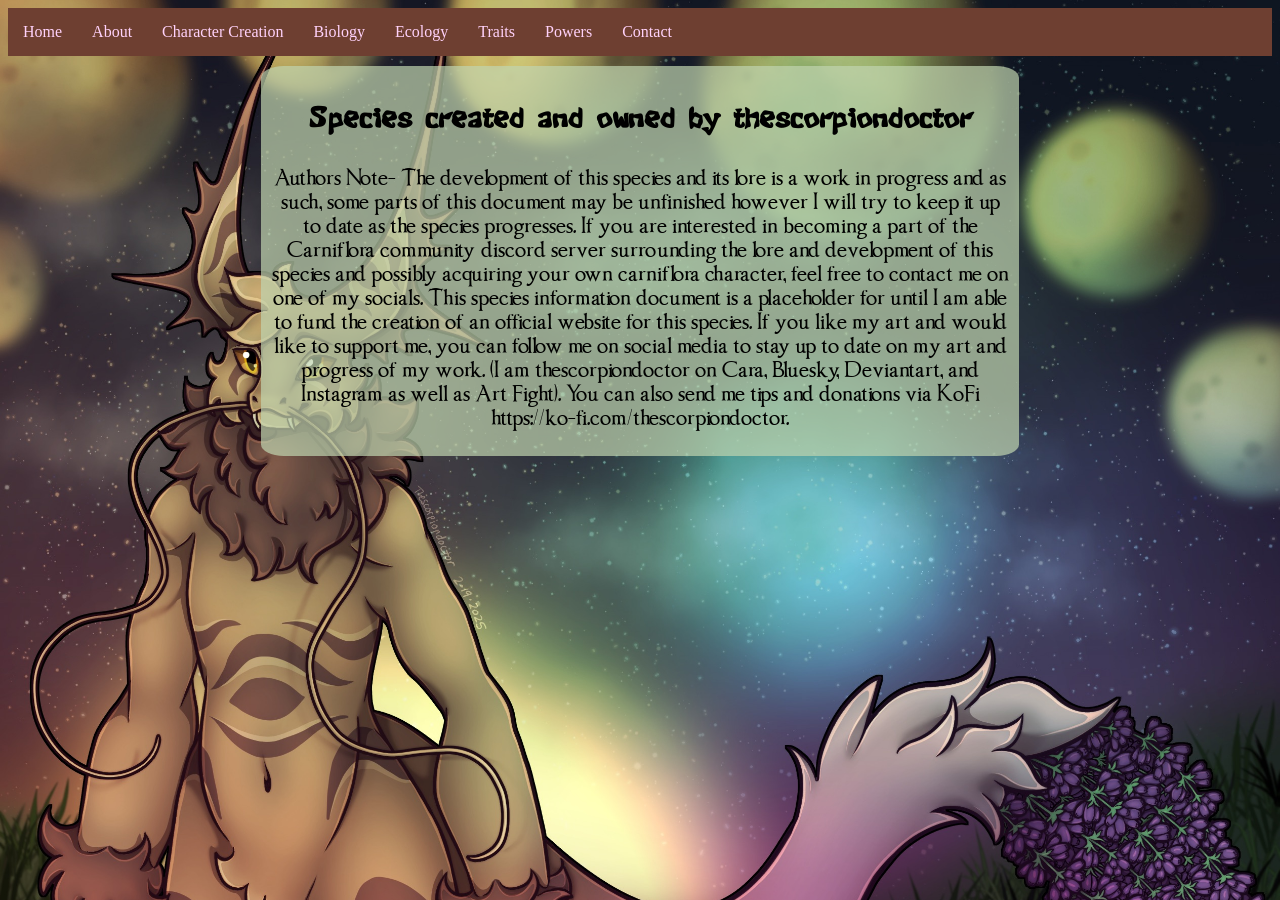
<file: index.html>
<!DOCTYPE html>
<html lang="en">
<head>
    <meta charset="UTF-8">
    <meta name="viewport" content="width=device-width, initial-scale=1.0">
    <title>Carniflora</title>
    <link rel="stylesheet" href="style.css">
</head>
<body>
    <nav class="navbar">
        
        <ul>
            <li><a href="index.html">Home</a></li>
            <li><a href="about.html">About</a></li>
            <li><a href="character_creation.html">Character Creation</a></li>
            <li><a href="biology.html">Biology</a></li>
            <li><a href="ecology.html">Ecology</a></li>
            <li><a href="traits.html">Traits</a></li>
            <li><a href="powers.html">Powers</a></li>
            <li><a href="contact.html">Contact</a></li>
        </ul>
        
    
    </nav>
    <main class="info">
        <h2>Species created and owned by thescorpiondoctor</h2>
        <p>Authors Note- The development of this species and its lore is a work in progress and as such, some parts of this document may be unfinished however I will try to keep it up to date as the species progresses. If you are interested in becoming a part of the Carniflora community discord server surrounding the lore and development of this species and possibly acquiring your own carniflora character, feel free to contact me on one of my socials. This species information document is a placeholder for until I am able to fund the creation of an official website for this species. If you like my art and would like to support me, you can follow me on social media to stay up to date on my art and progress of my work. (I am thescorpiondoctor on Cara, Bluesky, Deviantart, and Instagram as well as Art Fight). You can also send me tips and donations via KoFi https://ko-fi.com/thescorpiondoctor.</p>
    </main>
</body>
</html>
</file>
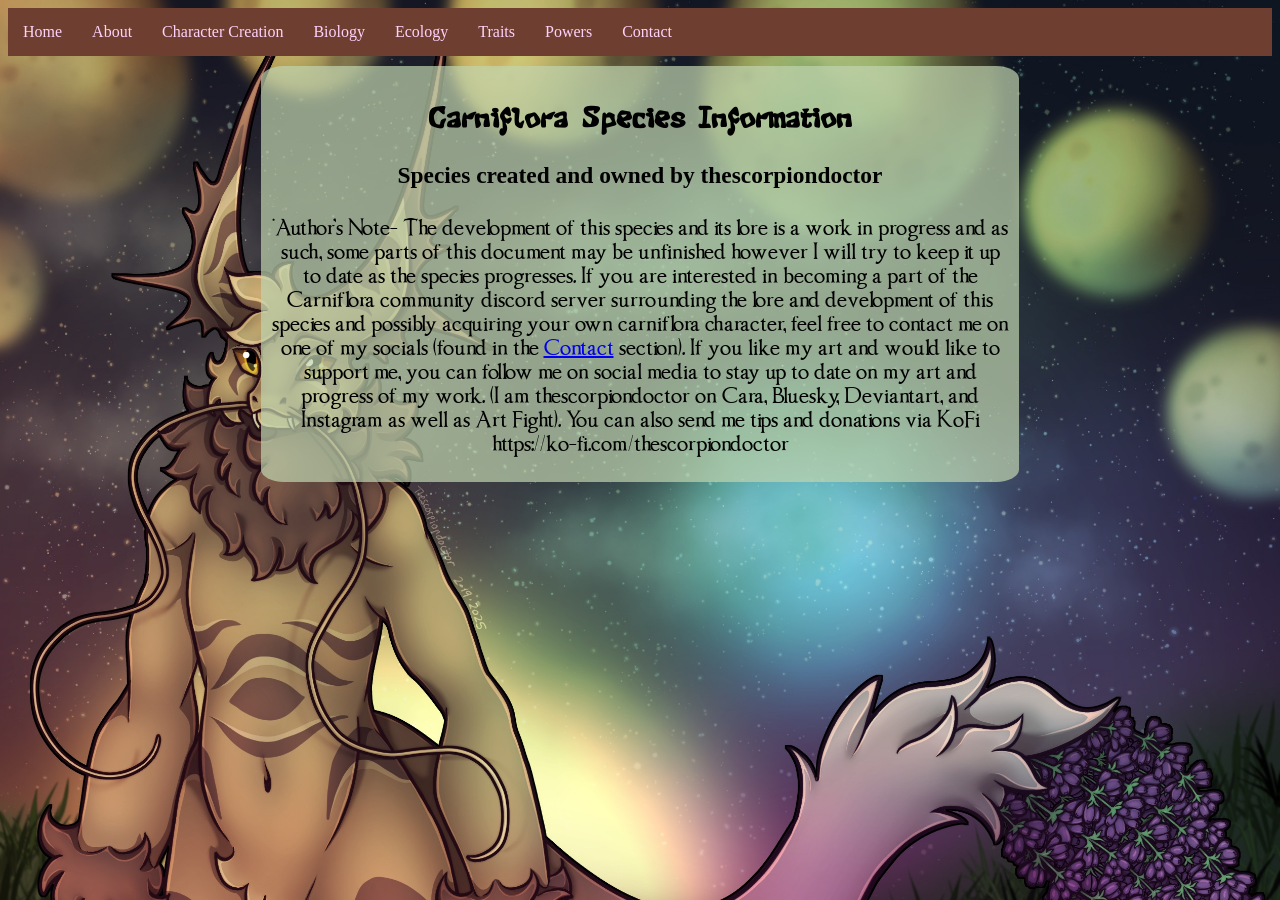
<file: about.html>
<!DOCTYPE html>
<html lang="en">
<head>
    <meta charset="UTF-8">
    <meta name="viewport" content="width=device-width, initial-scale=1.0">
    <title>Carniflora</title>
    <link rel="stylesheet" href="style.css">
</head>
<body>
    <nav class="navbar">
        <ul>
            <li><a href="index.html">Home</a></li>
            <li><a href="about.html">About</a></li>
            <li><a href="character_creation.html">Character Creation</a></li>
            <li><a href="biology.html">Biology</a></li>
            <li><a href="ecology.html">Ecology</a></li>
            <li><a href="traits.html">Traits</a></li>
            <li><a href="powers.html">Powers</a></li>
            <li><a href="contact.html">Contact</a></li>
        </ul>
    </nav>
    <main class="info">
        <h2>Carniflora Species Information
            <h3>Species created and owned by thescorpiondoctor</h3>
        </h2>
        <p>*Author’s Note- The development of this species and its lore is a work in progress and as such, some parts of this document may be unfinished however I will try to keep it up to date as the species progresses. If you are interested in becoming a part of the Carniflora community discord server surrounding the lore and development of this species and possibly acquiring your own carniflora character, feel free to contact me on one of my socials (found in the <a href="contact.html">Contact</a> section). If you like my art and would like to support me, you can follow me on social media to stay up to date on my art and progress of my work. (I am thescorpiondoctor on Cara, Bluesky, Deviantart, and Instagram as well as Art Fight). You can also send me tips and donations via KoFi https://ko-fi.com/thescorpiondoctor </p>
    </main>
</body>
</html>
</file>
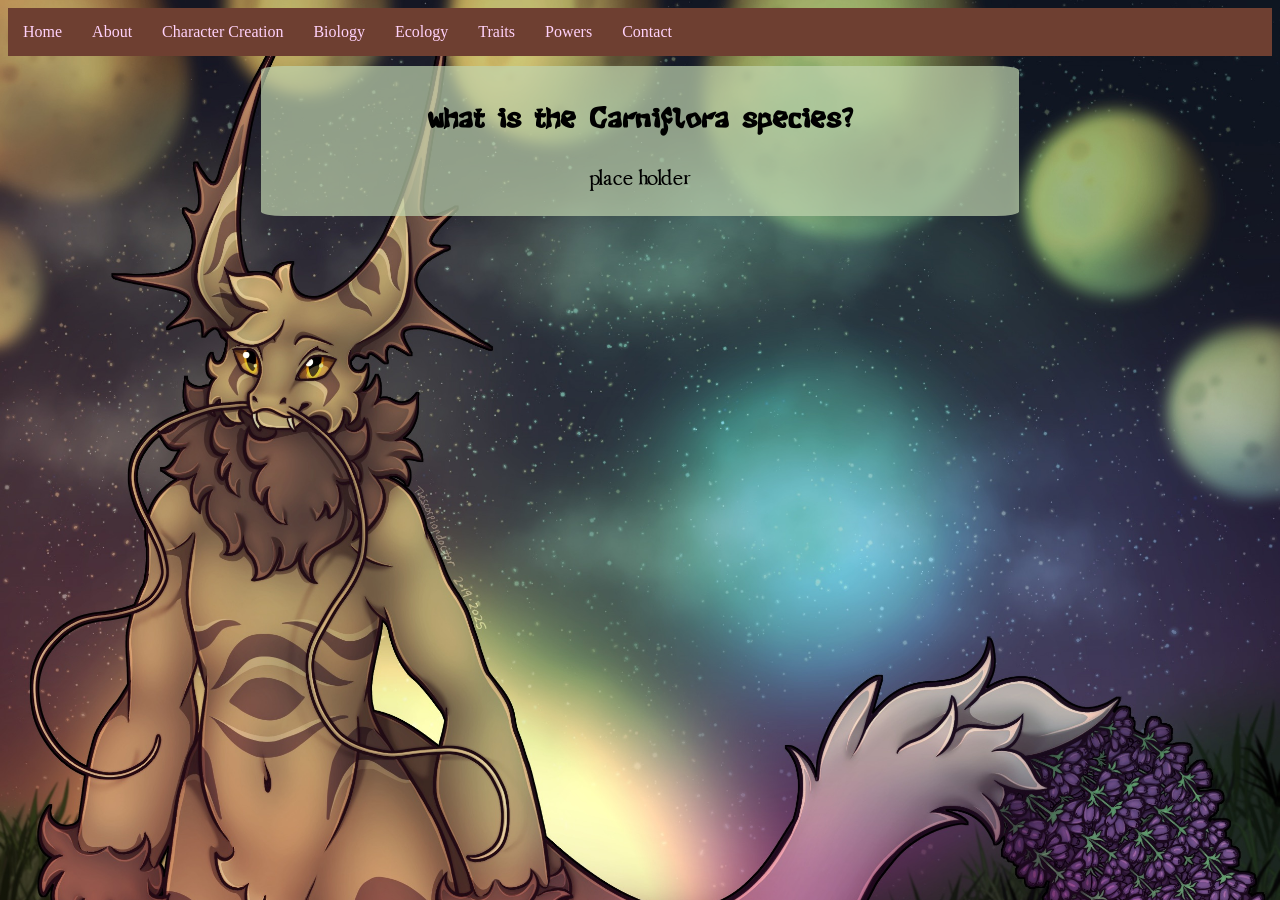
<file: biology.html>
<!DOCTYPE html>
<html lang="en">
<head>
    <meta charset="UTF-8">
    <meta name="viewport" content="width=device-width, initial-scale=1.0">
    <title>Carniflora</title>
    <link rel="stylesheet" href="style.css">
</head>
<body>

     <nav class="navbar">
        <ul>
            <li><a href="index.html">Home</a></li>
            <li><a href="about.html">About</a></li>
            <li><a href="character_creation.html">Character Creation</a></li>
            <li><a href="biology.html">Biology</a></li>
            <li><a href="ecology.html">Ecology</a></li>
            <li><a href="traits.html">Traits</a></li>
            <li><a href="powers.html">Powers</a></li>
            <li><a href="contact.html">Contact</a></li>
        </ul>
    </nav>
    <main class="info">
        <h2>what is the Carniflora species?</h2>
    <p>place holder</p>
    </main>

</body>
</html>
</file>
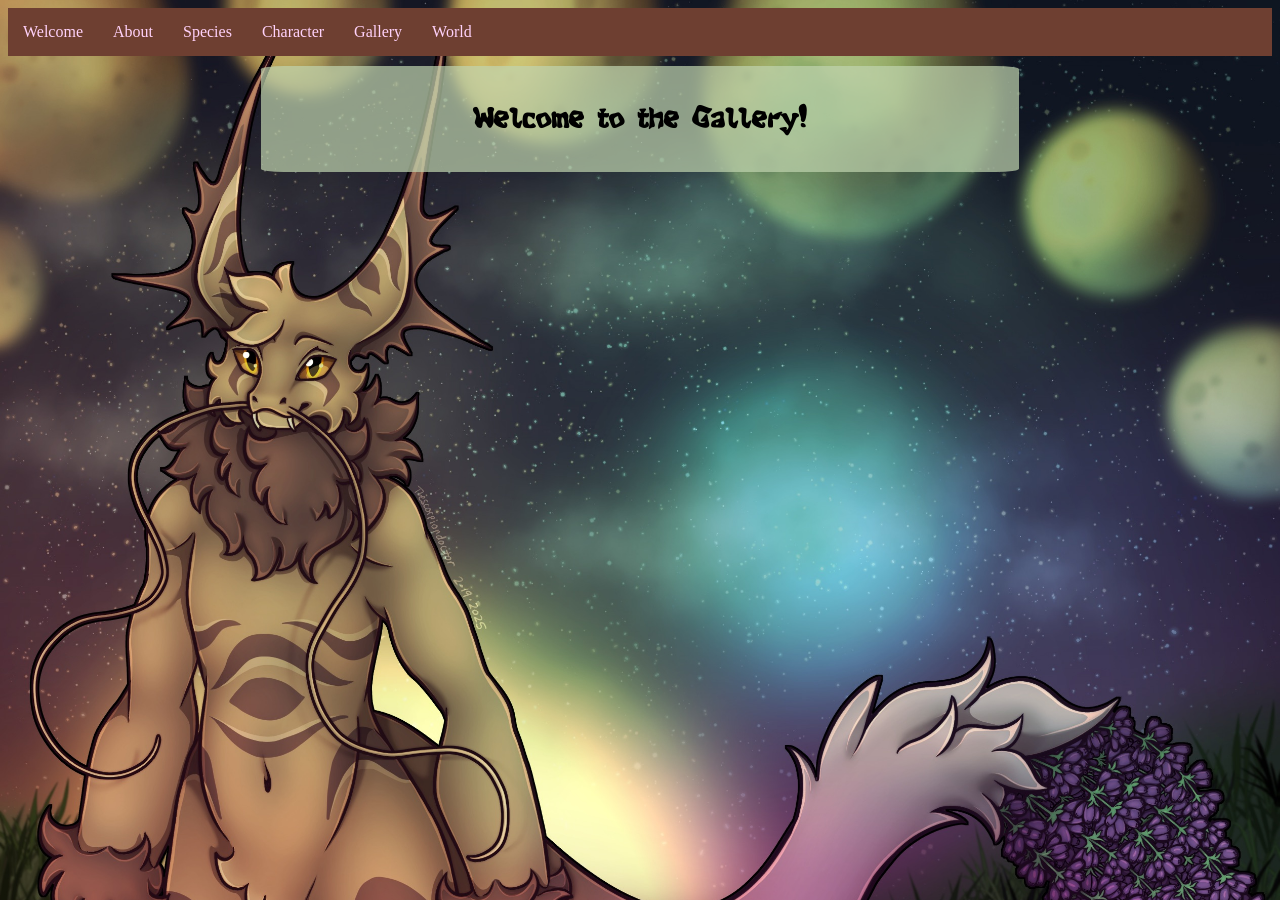
<file: characters.html>
<!DOCTYPE html>
<html lang="en">
<head>
    <meta charset="UTF-8">
    <meta name="viewport" content="width=device-width, initial-scale=1.0">
    <title>Carniflora</title>
    <link rel="stylesheet" href="style.css">
</head>
<body>
    <nav class="navbar">
        <ul>
            <li><a href="index.html">Welcome</a></li>
            <li><a href="about.html">About</a></li>
            <li><a href="species.html">Species</a></li>
            <li><a href="characters.html">Character</a></li>
            <li><a href="gallery.html">Gallery</a></li>
            <li><a href="world.html">World</a></li>
        </ul>
    </nav>
    <main class="info">
        <h2>Welcome to the Gallery!</h2>
        <p></p>
    </main>
</body>
</html>
</file>
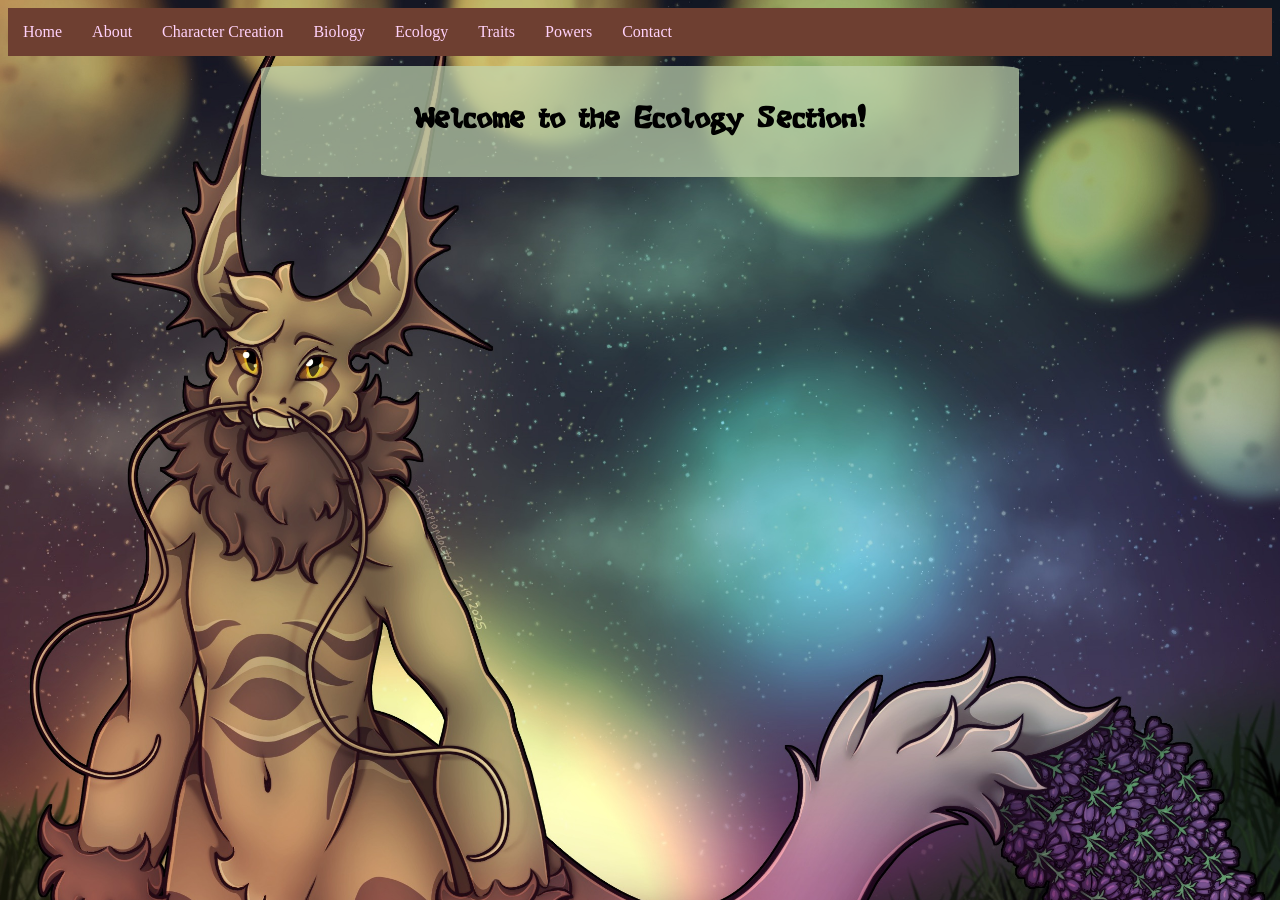
<file: ecology.html>
<!DOCTYPE html>
<html lang="en">
<head>
    <meta charset="UTF-8">
    <meta name="viewport" content="width=device-width, initial-scale=1.0">
    <title>Carniflora</title>
    <link rel="stylesheet" href="style.css">
</head>
<body>
    <nav class="navbar">
        <ul>
            <li><a href="index.html">Home</a></li>
            <li><a href="about.html">About</a></li>
            <li><a href="character_creation.html">Character Creation</a></li>
            <li><a href="biology.html">Biology</a></li>
            <li><a href="ecology.html">Ecology</a></li>
            <li><a href="traits.html">Traits</a></li>
            <li><a href="powers.html">Powers</a></li>
            <li><a href="contact.html">Contact</a></li>
        </ul>
    </nav>
    <main class="info">
        <h2>Welcome to the Ecology Section!
        <p></p>
    </main>
</body>
</html>
</file>
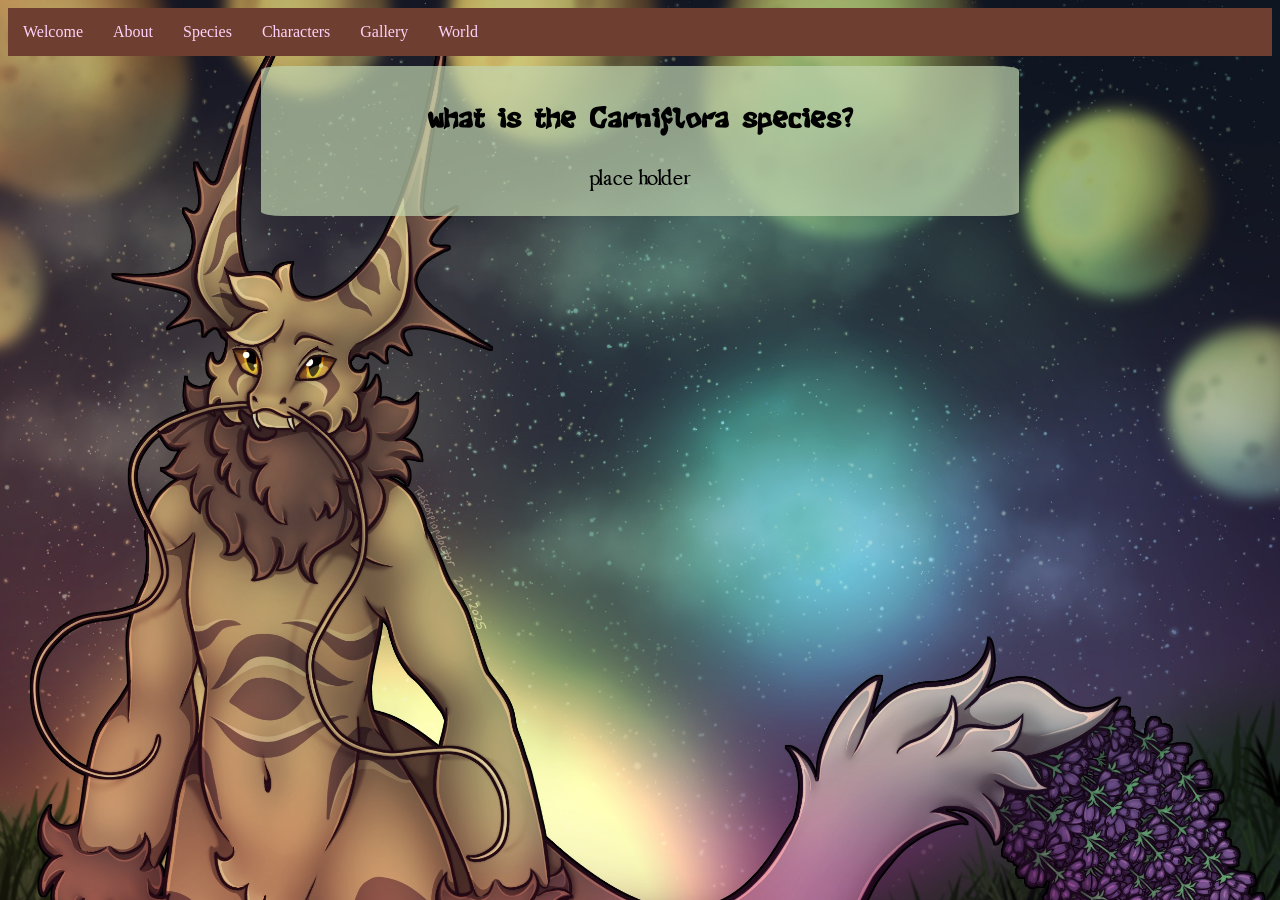
<file: species.html>
<!DOCTYPE html>
<html lang="en">
<head>
    <meta charset="UTF-8">
    <meta name="viewport" content="width=device-width, initial-scale=1.0">
    <title>Carniflora</title>
    <link rel="stylesheet" href="style.css">
</head>
<body>

     <nav class="navbar">
        <ul>
            <li><a href="index.html">Welcome</a></li>
            <li><a href="about.html">About</a></li>
            <li><a href="species.html">Species</a></li>
            <li><a href="characters.html">Characters</a></li>
            <li><a href="gallery.html">Gallery</a></li>
            <li><a href="world.html">World</a></li>
        </ul>
    </nav>
    <main class="info">
        <h2>what is the Carniflora species?</h2>
    <p>place holder</p>
    </main>

</body>
</html>
</file>
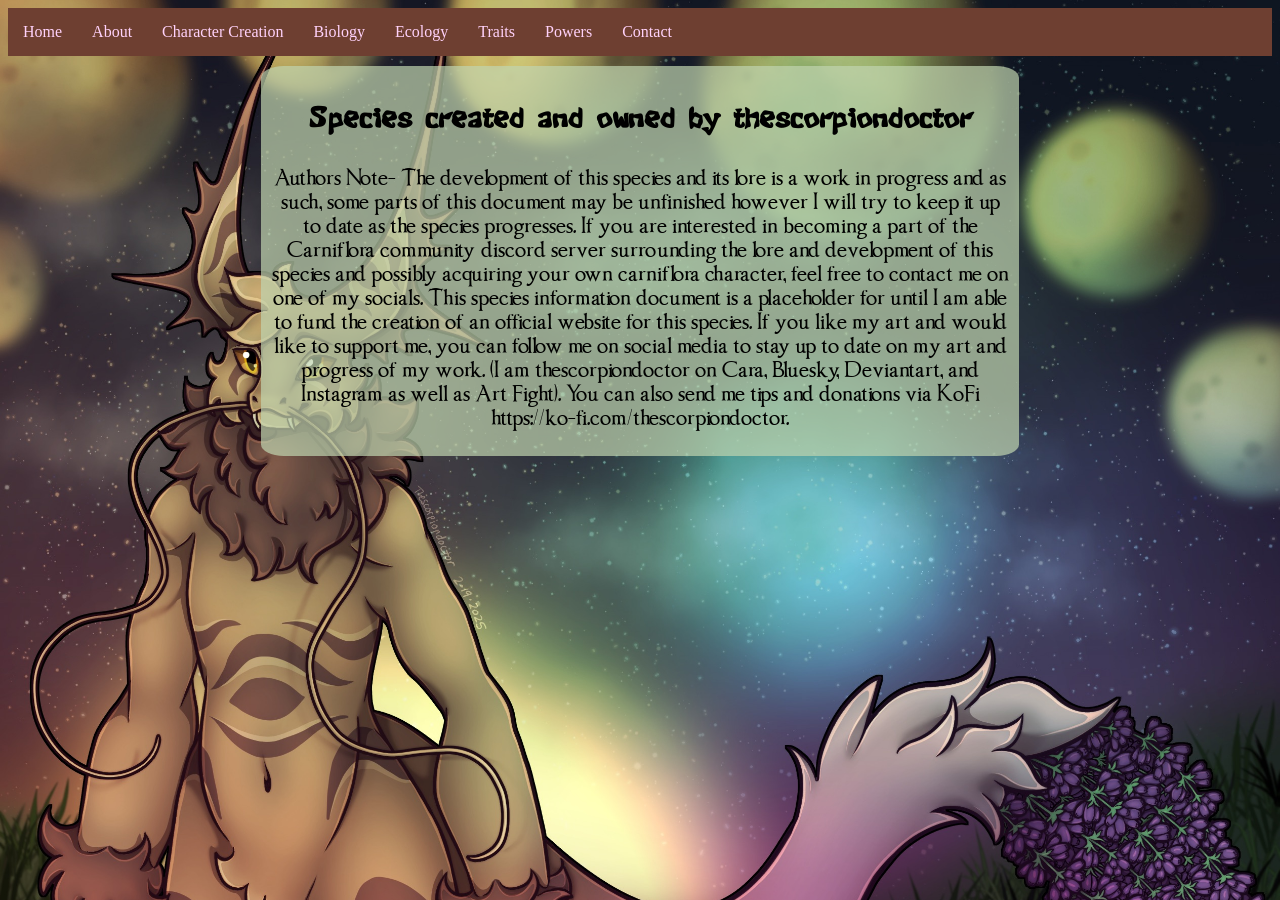
<file: traits.html>
<!DOCTYPE html>
<html lang="en">
<head>
    <meta charset="UTF-8">
    <meta name="viewport" content="width=device-width, initial-scale=1.0">
    <title>Carniflora</title>
    <link rel="stylesheet" href="style.css">
</head>
<body>

     <nav class="navbar">
        <ul>
            <li><a href="index.html">Home</a></li>
            <li><a href="about.html">About</a></li>
            <li><a href="character_creation.html">Character Creation</a></li>
            <li><a href="biology.html">Biology</a></li>
            <li><a href="ecology.html">Ecology</a></li>
            <li><a href="traits.html">Traits</a></li>
            <li><a href="powers.html">Powers</a></li>
            <li><a href="contact.html">Contact</a></li>
        </ul>
    </nav>

    <main class="info">
        <h2>Species created and owned by thescorpiondoctor</h2>
        <p>Authors Note- The development of this species and its lore is a work in progress and as such, some parts of this document may be unfinished however I will try to keep it up to date as the species progresses. If you are interested in becoming a part of the Carniflora community discord server surrounding the lore and development of this species and possibly acquiring your own carniflora character, feel free to contact me on one of my socials. This species information document is a placeholder for until I am able to fund the creation of an official website for this species. If you like my art and would like to support me, you can follow me on social media to stay up to date on my art and progress of my work. (I am thescorpiondoctor on Cara, Bluesky, Deviantart, and Instagram as well as Art Fight). You can also send me tips and donations via KoFi https://ko-fi.com/thescorpiondoctor.</p>
    </main>
</body>
</html>
</file>
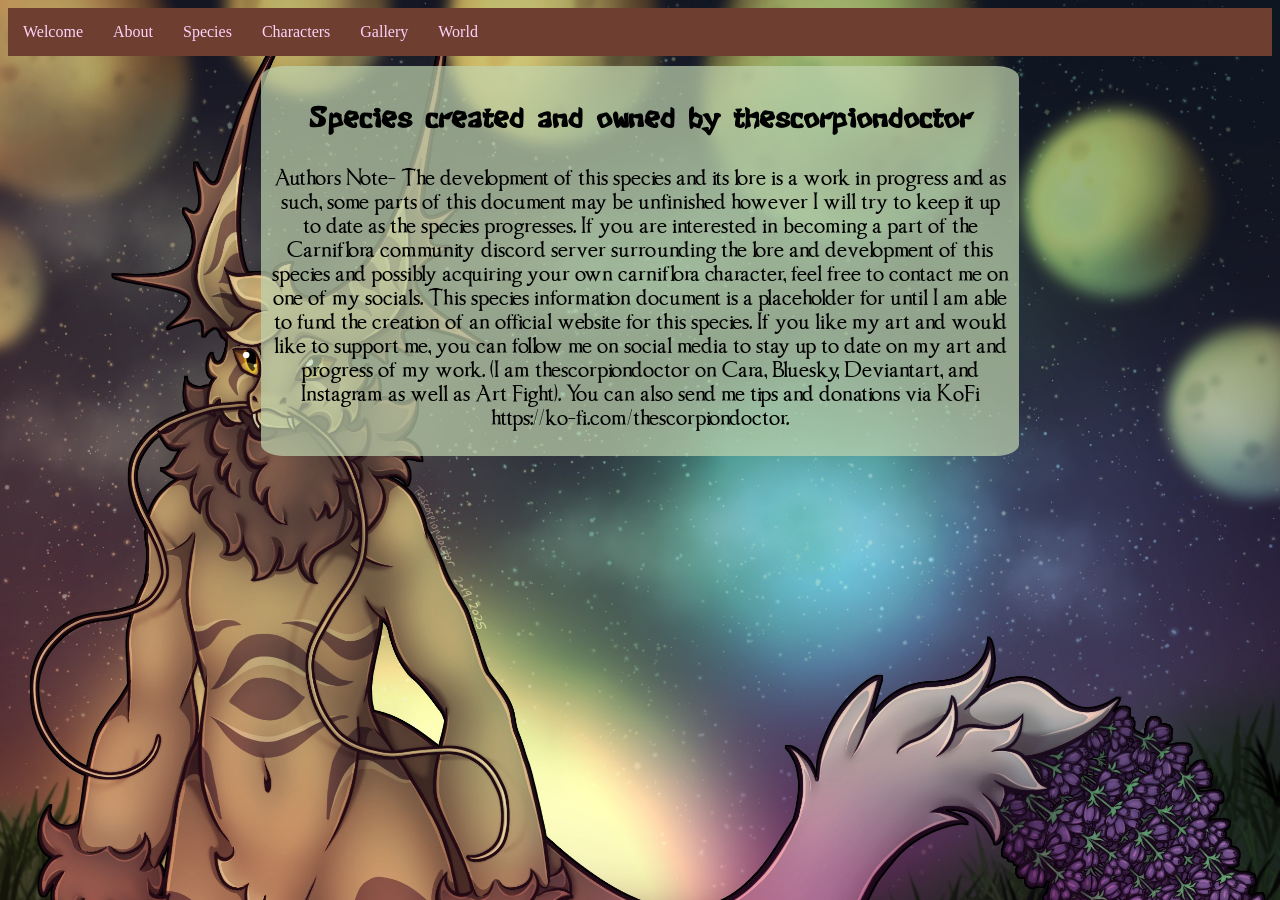
<file: world.html>
<!DOCTYPE html>
<html lang="en">
<head>
    <meta charset="UTF-8">
    <meta name="viewport" content="width=device-width, initial-scale=1.0">
    <title>Carniflora</title>
    <link rel="stylesheet" href="style.css">
</head>
<body>

     <nav class="navbar">
        <ul>
            <li><a href="index.html">Welcome</a></li>
            <li><a href="about.html">About</a></li>
            <li><a href="species.html">Species</a></li>
            <li><a href="characters.html">Characters</a></li>
            <li><a href="gallery.html">Gallery</a></li>
            <li><a href="world.html">World</a></li>
        </ul>
    </nav>

    <main class="info">
        <h2>Species created and owned by thescorpiondoctor</h2>
        <p>Authors Note- The development of this species and its lore is a work in progress and as such, some parts of this document may be unfinished however I will try to keep it up to date as the species progresses. If you are interested in becoming a part of the Carniflora community discord server surrounding the lore and development of this species and possibly acquiring your own carniflora character, feel free to contact me on one of my socials. This species information document is a placeholder for until I am able to fund the creation of an official website for this species. If you like my art and would like to support me, you can follow me on social media to stay up to date on my art and progress of my work. (I am thescorpiondoctor on Cara, Bluesky, Deviantart, and Instagram as well as Art Fight). You can also send me tips and donations via KoFi https://ko-fi.com/thescorpiondoctor.</p>
    </main>
</body>
</html>
</file>
<file: style.css>
@font-face{
    font-family: "evilgreen";
    src: url(fonts/evilgreenplant1.ttf);
}

@font-face{
    font-family: "imperator";
    src: url(fonts/Imperator.ttf);
}

header{
    display: none;
}

body{
    background-image: url(imgs/Grown_Albedo_Scene.png);
    background-repeat: no-repeat;
    background-size: cover;
    
}

h1{
    text-align: center;
}

.navbar ul{
    list-style-type: none;
    background-color: #6e3f31;
    padding: 0px;
    margin: 0px;
    overflow: hidden;
}

.navbar a{
    color: rgb(255, 210, 250);
    text-decoration: none;
    padding:15px;
    display: block;
    text-align: center;
}
.navbar a:hover{
    color: rgb(146, 90, 174);
    background-color: rgb(224, 176, 255);
}
.navbar li{
    float: left;
    margin-left: auto;   
}
.info{
    text-align: center;
    margin-top: 10px;
    margin-left: max(20%, 70px);
    margin-right: Max(20%, 70px);
    padding: 10px;
    border-radius: 3%;
    font-size: 20px;
    background-color:    rgb(193, 212, 175, 0.7);

}
.info h2{
    font-family: "evilgreen";
}

.info p{
    font-family: "imperator";
    line-height: 1.2;
}

.info ol{
    font-family: "imperator";
    line-height: 1.2;
}
</file>
